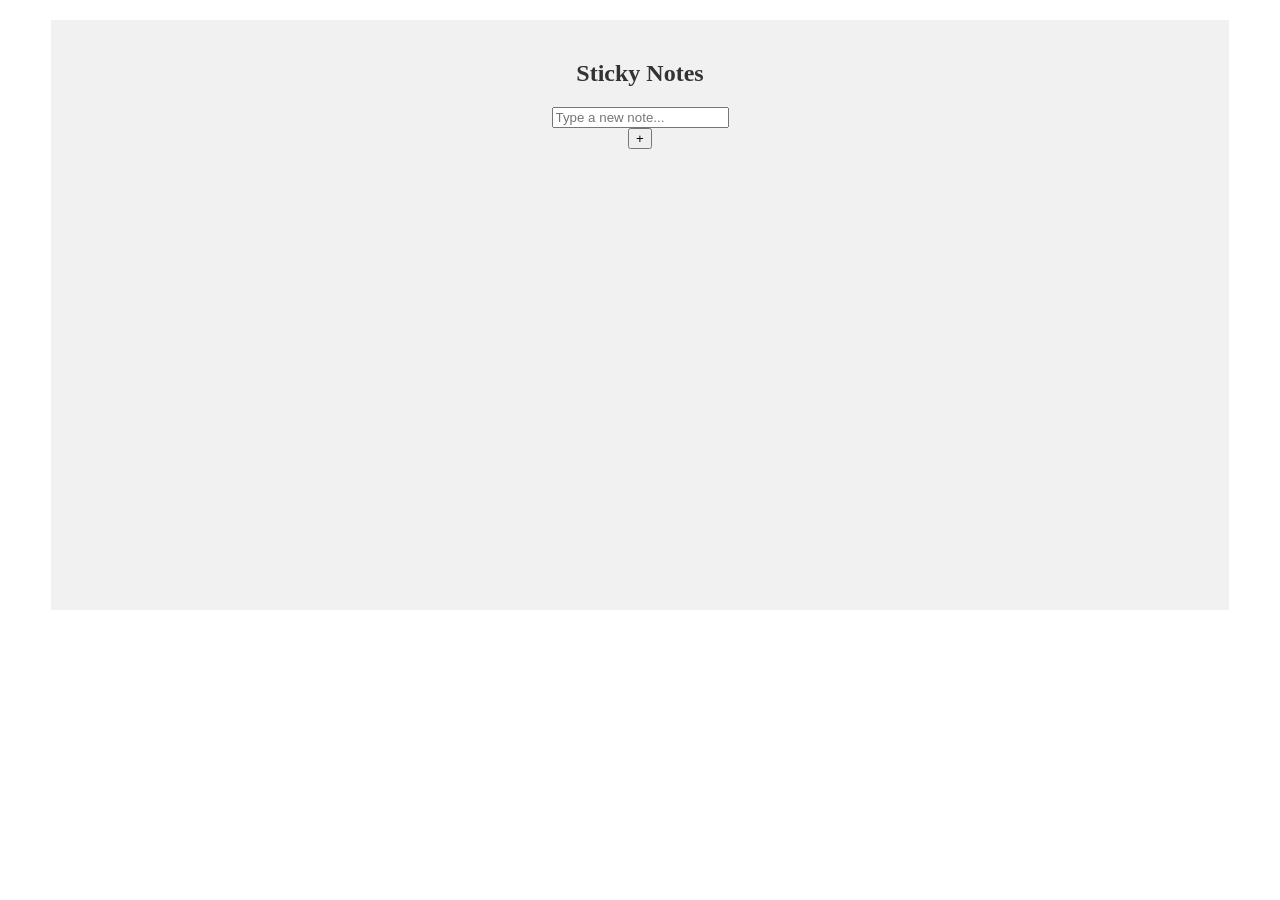
<file: index.html>
<!DOCTYPE HTML>
<html>
    <head>
        <link rel="stylesheet" href="index.css">
    </head>
    <body>
        <section class="app-container">
            <h1>Sticky Notes</h1>
            <input id="note-input" placeholder="Type a new note..." rows=2 >
            <button id="submit">+</button>
            <div class="notes-container"></div>
        </section>
        <script src="index.js"></script>
    </body>
</html>
</file>
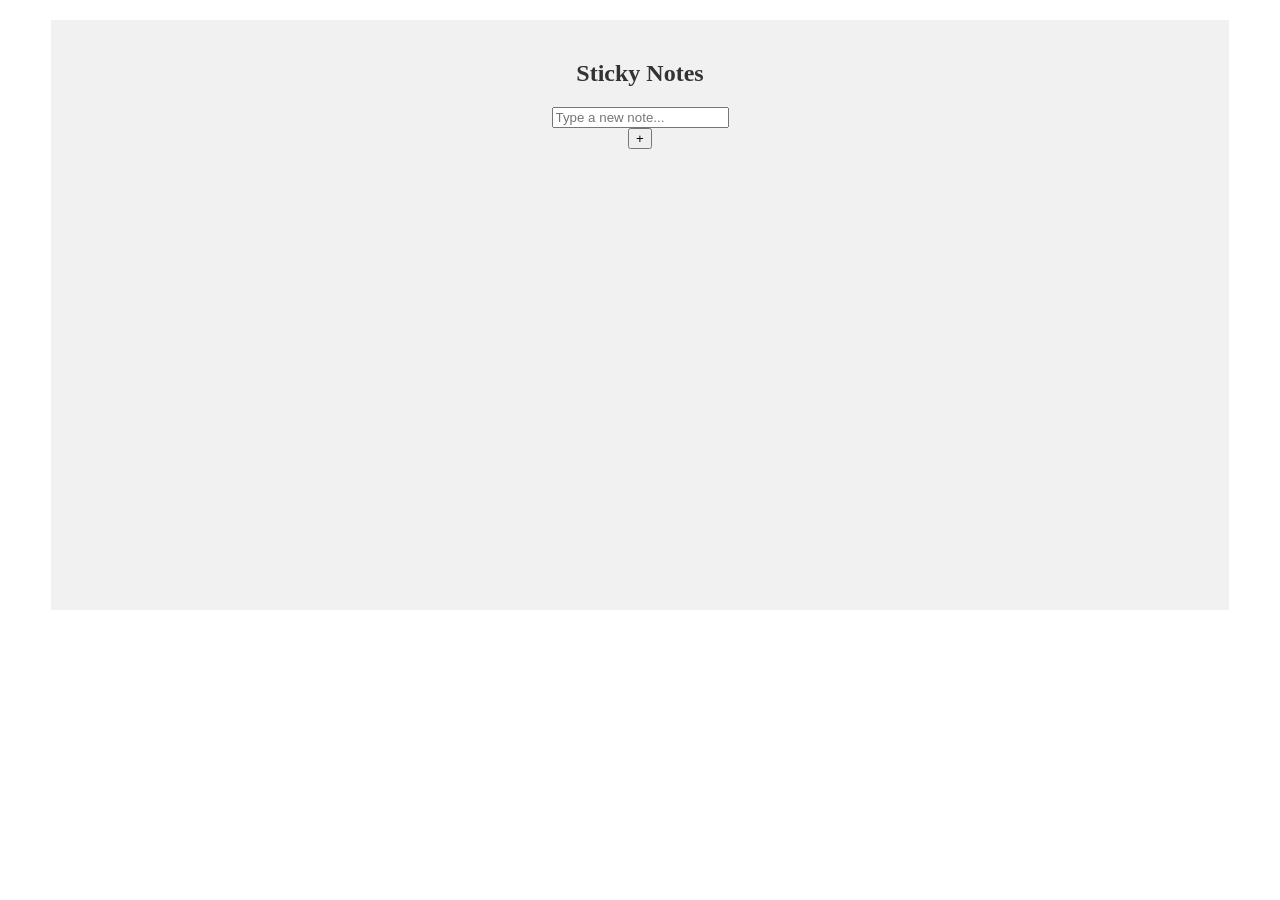
<file: StickyNotes/index.html>
<!DOCTYPE HTML>
<html>
    <head>
        <link rel="stylesheet" href="index.css">
    </head>
    <body>
        <section class="app-container">
            <h1>Sticky Notes</h1>
            <input id="note-input" placeholder="Type a new note..." rows=2 >
            <button id="submit">+</button>
            <div class="notes-container"></div>
        </section>
        <script src="index.js"></script>
    </body>
</html>
</file>
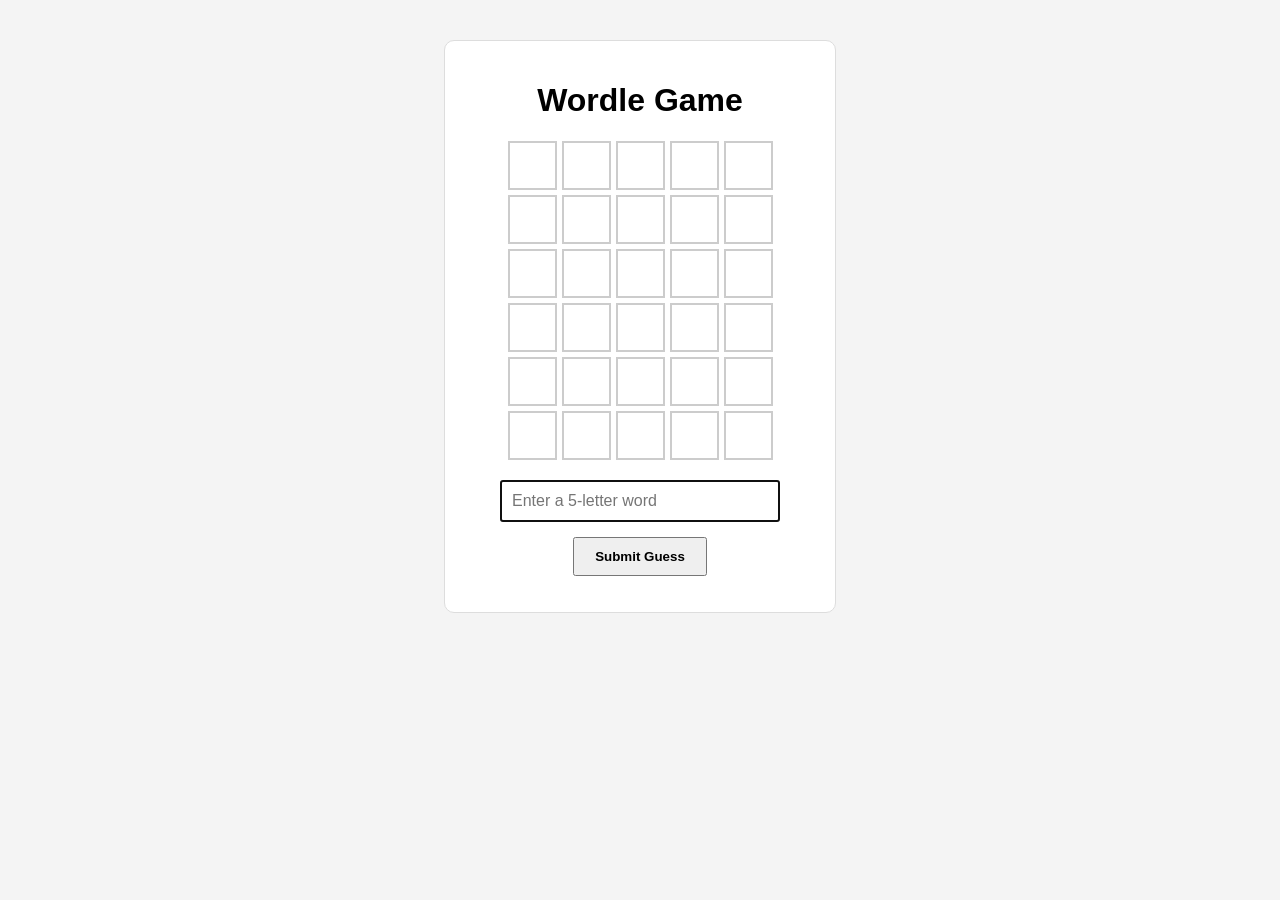
<file: Wordle/index.html>
<!DOCTYPE html>
<html lang="en">
<head>
    <title>Wordle Game</title>
    <link rel="stylesheet" href="index.css">
    <script src="words.js" defer></script>
    <script src="wordle.js" defer></script>
</head>
<body>

    <div class="container">
        <h1>Wordle Game</h1>

        <div id="game-board"></div>

        <input type="text" id="guess" minlength="5" maxlength="5"
               placeholder="Enter a 5-letter word" autofocus>

        <button id="submit">Submit Guess</button>

        <p id="message"></p>
    </div>

</body>
</html>
</file>
<file: index.css>
section {
    font-family: Arial;
    display: flex;
    flex-direction: column;
    align-items: center;
    background-color: #f1f1f1;
    min-height: 550px;
    padding: 20px;
}

h1 {
    font-family: 'DM Serif', cursive;
    color: #333;
}

.app-container {
    width: 90%;
    margin: 20px auto;
}

.notes-container {
    display: flex;
    flex-direction: column;
    gap: 5px;
    width: 90%;
    margin: 20px auto;
    box-sizing: border-box;
}

.sticky-note {
    position: relative;
    width: 100%;
    min-height: 70px;
    padding: 10px;
    box-sizing: border-box;
    text-align: center;
}

.delete {
    cursor: pointer;
}
</file>
<file: StickyNotes/index.css>
section {
    font-family: Arial;
    display: flex;
    flex-direction: column;
    align-items: center;
    background-color: #f1f1f1;
    min-height: 550px;
    padding: 20px;
}

h1 {
    font-family: 'DM Serif', cursive;
    color: #333;
}

.app-container {
    width: 90%;
    margin: 20px auto;
}

.notes-container {
    display: flex;
    flex-direction: column;
    gap: 5px;
    width: 90%;
    margin: 20px auto;
    box-sizing: border-box;
}

.sticky-note {
    position: relative;
    width: 100%;
    min-height: 70px;
    padding: 10px;
    box-sizing: border-box;
    text-align: center;
}

.delete {
    cursor: pointer;
}
</file>
<file: Wordle/index.css>
body {
    font-family: Arial, sans-serif;
    background: #f4f4f4;
    text-align: center;
}

.container {
    background: white;
    border: 1px solid #ddd;
    border-radius: 10px;
    width: 350px;
    margin: 40px auto;
    padding: 20px;
}

#game-board {
    margin: 20px auto;
}

.row {
    display: flex;
    justify-content: center;
    gap: 5px;
    margin-bottom: 5px;
}

.cell {
    width: 45px;
    height: 45px;
    border: 2px solid #ccc;
    display: flex;
    justify-content: center;
    align-items: center;
    font-size: 22px;
    font-weight: bold;
}

#guess {
    padding: 10px;
    font-size: 16px;
    width: 80%;
    box-sizing: border-box;
}

#submit {
    display: block;
    margin: 15px auto;
    padding: 10px 20px;
    font-weight: bold;
    cursor: pointer;
}

#message {
    font-weight: bold;
}

.correct {
    background: green;
    color: white;
}

.present {
    background: yellow;
    color: black;
}

.absent {
    background: gray;
    color: white;
}
</file>
